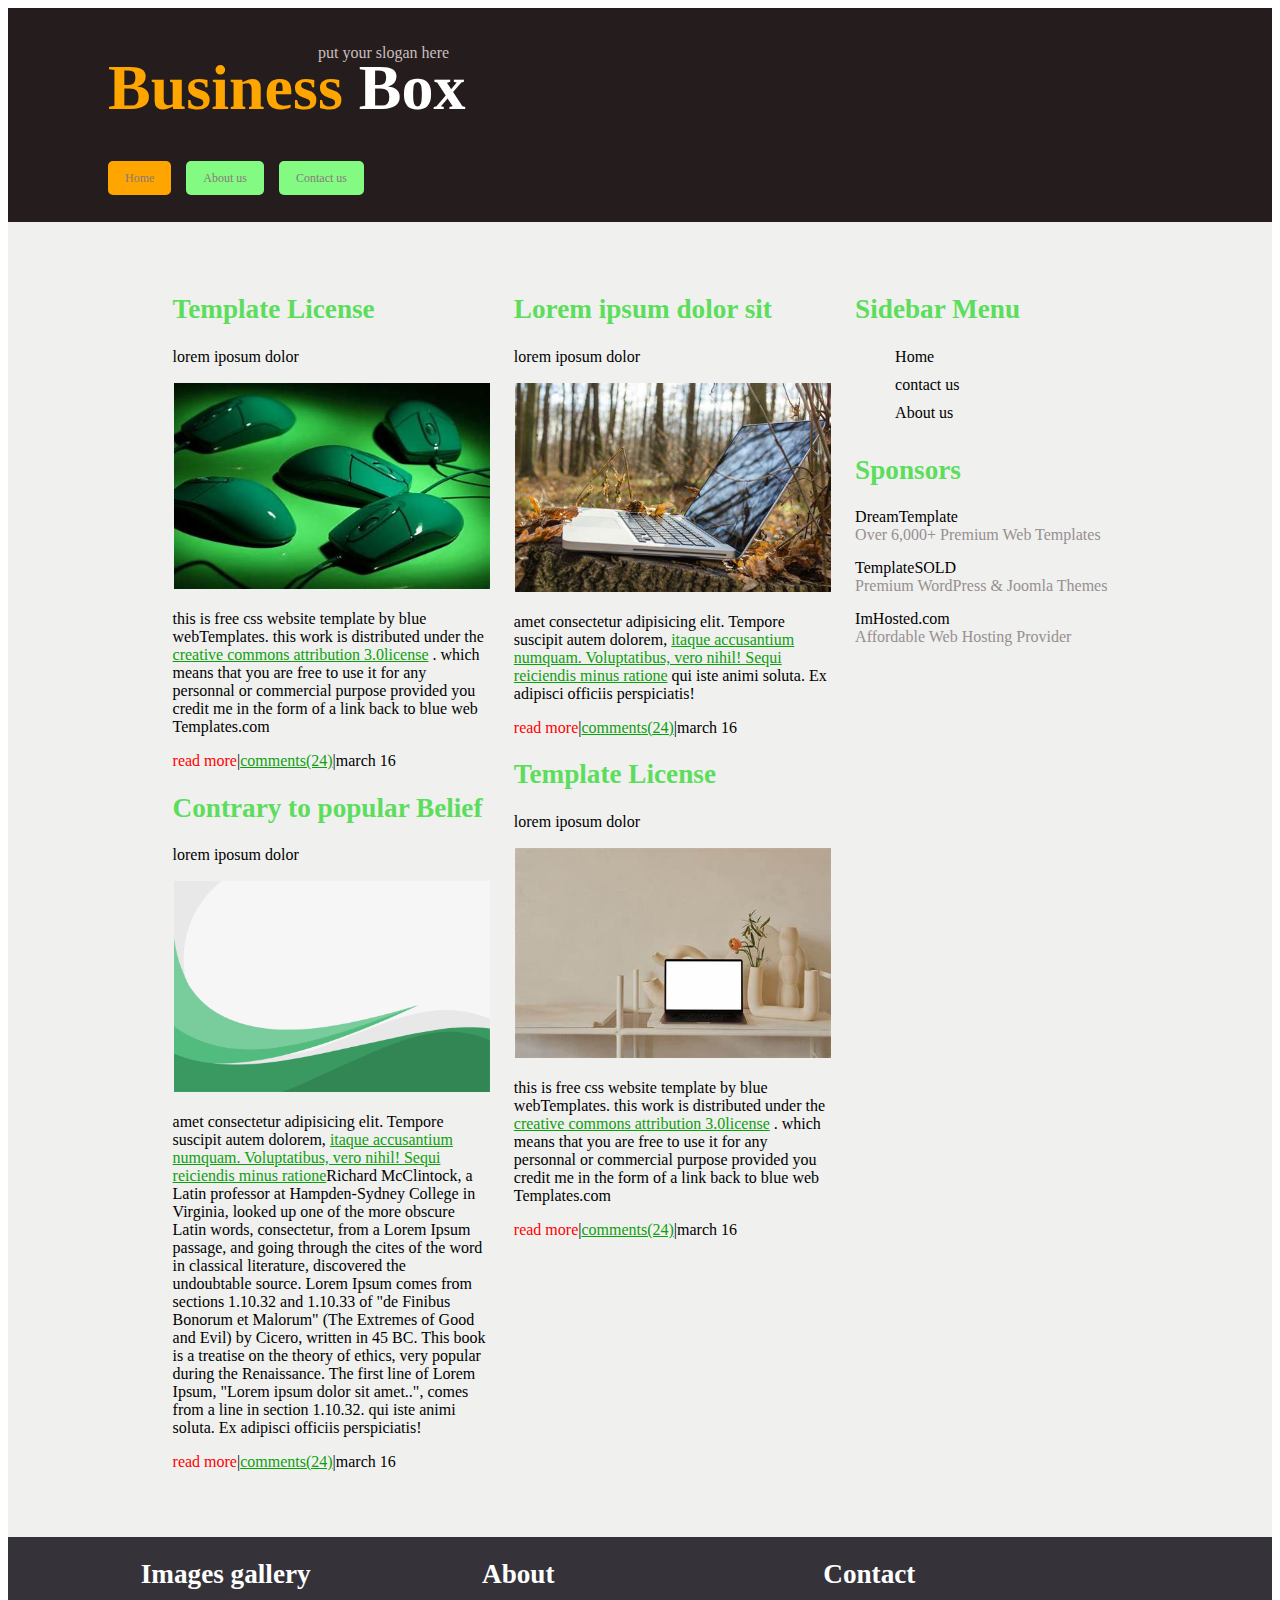
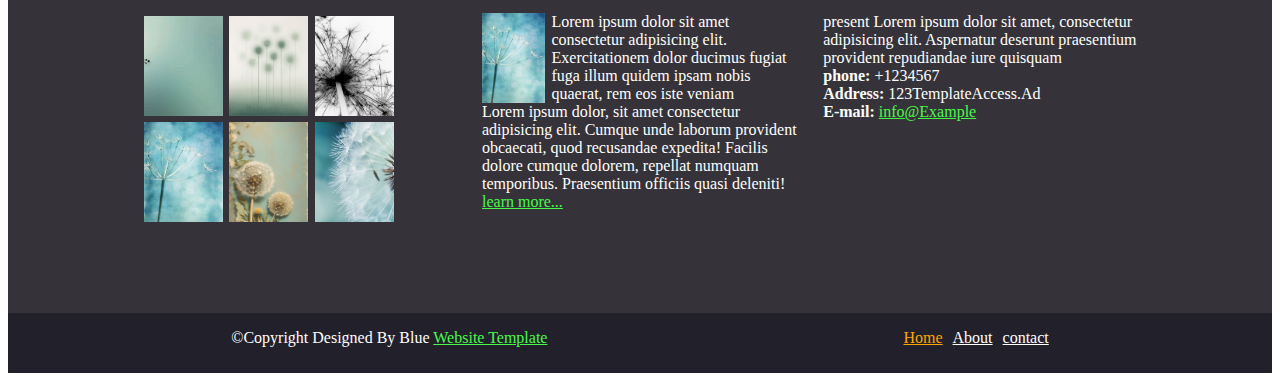
<file: index.html>
<!DOCTYPE html>
<html lang="en">
  <head>
    <meta charset="UTF-8" />
    <meta name="viewport" content="width=device-width, initial-scale=1.0" />
    <title>page1</title>
    <link rel="stylesheet" href="src/css/styles.css" />
  </head>
  <header>
    <div class="spaced">
      <p>put your slogan here</p>
      <h1><span class="orange">Business</span> Box</h1>
      <nav>
        <ul>
          <li><a class="currentpage" href="index.html">Home</a></li>
          <li><a href="src/HTML/about.html">About us</a></li>
          <li><a href="src/HTML/contact.html">Contact us</a></li>
        </ul>
      </nav>
    </div>
  </header>

  <body>
    <main>
      <div class="tobeflex">
        <article>
          <h2>Template License</h2>
          <p>lorem iposum dolor</p>
          <img src="src/images/as9.jpg" alt="" />
          <p>
            this is free css website template by blue webTemplates. this work is
            distributed under the
            <span class="green">creative commons attribution 3.0license</span> .
            which means that you are free to use it for any personnal or
            commercial purpose provided you credit me in the form of a link back
            to blue web Templates.com
          </p>
          <p>
            <span class="tobered">read more</span>|<span class="green"
              >comments(24)</span
            >|march 16
          </p>
          <h2>Contrary to popular Belief</h2>
          <p>lorem iposum dolor</p>
          <img src="src/images/as12.jpg" alt="" />
          <p>
            amet consectetur adipisicing elit. Tempore suscipit autem dolorem,
            <span class="green"
              >itaque accusantium numquam. Voluptatibus, vero nihil! Sequi
              reiciendis minus ratione</span
            >Richard McClintock, a Latin professor at Hampden-Sydney College in
            Virginia, looked up one of the more obscure Latin words,
            consectetur, from a Lorem Ipsum passage, and going through the cites
            of the word in classical literature, discovered the undoubtable
            source. Lorem Ipsum comes from sections 1.10.32 and 1.10.33 of "de
            Finibus Bonorum et Malorum" (The Extremes of Good and Evil) by
            Cicero, written in 45 BC. This book is a treatise on the theory of
            ethics, very popular during the Renaissance. The first line of Lorem
            Ipsum, "Lorem ipsum dolor sit amet..", comes from a line in section
            1.10.32. qui iste animi soluta. Ex adipisci officiis perspiciatis!
          </p>
          <p>
            <span class="tobered">read more</span>|<span class="green"
              >comments(24)</span
            >|march 16
          </p>
        </article>
        <article>
          <h2>Lorem ipsum dolor sit</h2>
          <p>lorem iposum dolor</p>
          <img src="src/images/as10.jpg" alt="" />
          <p>
            amet consectetur adipisicing elit. Tempore suscipit autem dolorem,
            <span class="green"
              >itaque accusantium numquam. Voluptatibus, vero nihil! Sequi
              reiciendis minus ratione</span
            >
            qui iste animi soluta. Ex adipisci officiis perspiciatis!
          </p>
          <p>
            <span class="tobered">read more</span>|<span class="green"
              >comments(24)</span
            >|march 16
          </p>
          <h2>Template License</h2>
          <p>lorem iposum dolor</p>
          <img src="src/images/as11.jpg" alt="" />
          <p>
            this is free css website template by blue webTemplates. this work is
            distributed under the
            <span class="green">creative commons attribution 3.0license</span> .
            which means that you are free to use it for any personnal or
            commercial purpose provided you credit me in the form of a link back
            to blue web Templates.com
          </p>
          <p>
            <span class="tobered">read more</span>|<span class="green"
              >comments(24)</span
            >|march 16
          </p>
        </article>
        <aside>
          <h2>Sidebar Menu</h2>
          <ul>
            <li>Home</li>

            <li>contact us</li>
            <li>About us</li>
          </ul>
          <h2>Sponsors</h2>
          <div class="container">
            <div class="items">
              <span>DreamTemplate</span>
              <p>Over 6,000+ Premium Web Templates</p>
            </div>

            <div class="items">
              <span>TemplateSOLD</span>
              <p>Premium WordPress & Joomla Themes</p>
            </div>

            <div class="items">
              <span>ImHosted.com</span>
              <p>Affordable Web Hosting Provider</p>
            </div>
          </div>
        </aside>
      </div>
    </main>
    <footer>
      <div class="tobbeflex">
        <article>
          <h2>Images gallery</h2>
          <div class="flex">
            <img src="src/images/as1.jpg" alt="" />
            <img src="src/images/as2.png" alt="" />
            <img src="src/images/as3.jpg" alt="" />
            <img src="src/images/as4.jpg" alt="" />
            <img src="src/images/as5.jpg" alt="" />
            <img src="src/images/as6.jpg" alt="" />
          </div>
        </article>
        <article class="art2">
          <h2>About</h2>
          <div class="tobbeflex">
            <img
              style="
                align-items: center;
                height: 90px;

                width: 20%;
                object-fit: cover;
              "
              src="src/images/as4.jpg"
              alt=""
            />
            <p>
              Lorem ipsum dolor sit amet consectetur adipisicing elit.
              Exercitationem dolor ducimus fugiat fuga illum quidem ipsam nobis
              quaerat, rem eos iste veniam
            </p>
          </div>
          <p class="top" style="padding-top: 0px">
            Lorem ipsum dolor, sit amet consectetur adipisicing elit. Cumque
            unde laborum provident obcaecati, quod recusandae expedita! Facilis
            dolore cumque dolorem, repellat numquam temporibus. Praesentium
            officiis quasi deleniti!
          </p>

          <span class="green"><u>learn more</u>...</span>
        </article>
        <article>
          <h2>Contact</h2>
          <p>
            present Lorem ipsum dolor sit amet, consectetur adipisicing elit.
            Aspernatur deserunt praesentium provident repudiandae iure quisquam
          </p>
          <p><strong>phone: </strong>+1234567</p>
          <p><strong>Address: </strong>123TemplateAccess.Ad</p>
          <p>
            <strong>E-mail: </strong><a class="green" href="#">info@Example</a>
          </p>
        </article>
      </div>

      <div class="bottom">
        <p>
          &copy;Copyright Designed By Blue
          <a
            href="https://www.bluewebtemplates.com/demos/businessbox/contact.html"
          >
            <span class="green">Website Template</span></a
          >
        </p>
        <ul>
          <li><a style="color: orange" href="index.html">Home</a></li>
          <li><a style="color: white" href="src/HTML/about.html">About</a></li>
          <li>
            <a style="color: white" href="src/HTML/contact.html">contact</a>
          </li>
        </ul>
      </div>
    </footer>
  </body>
</html>
</file>
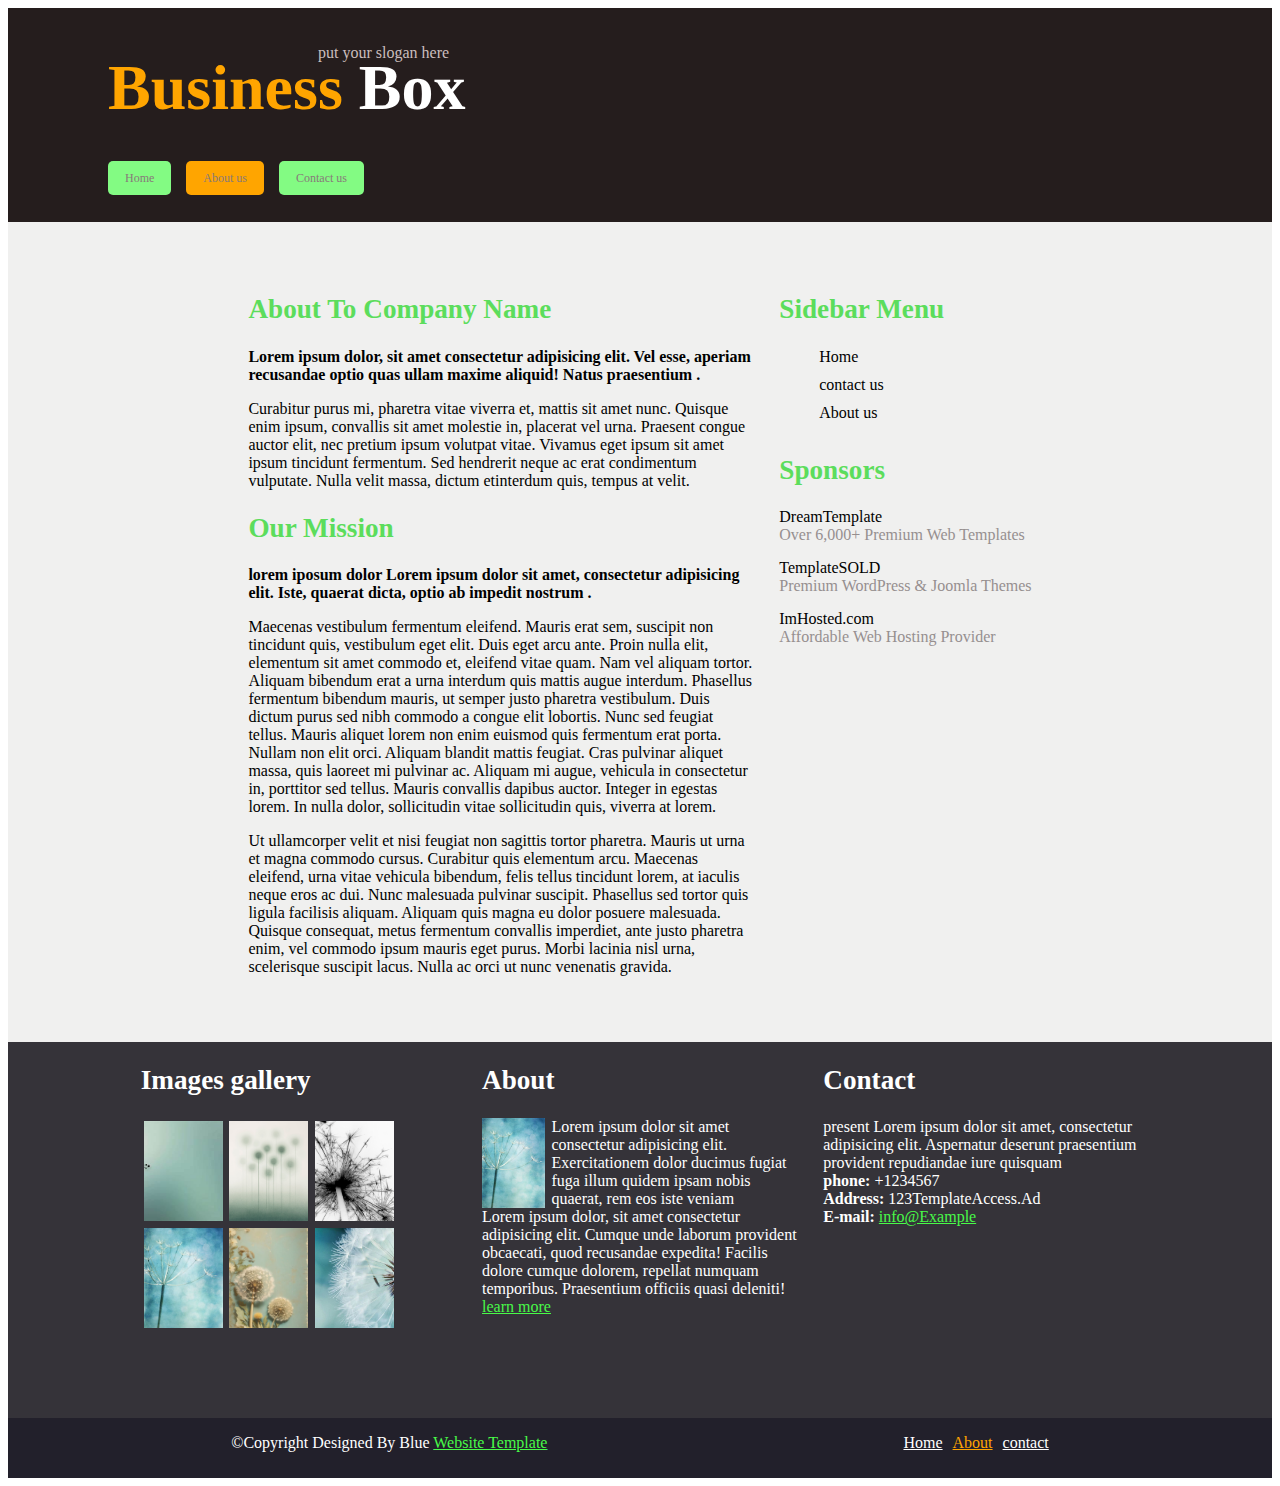
<file: src/HTML/about.html>
<!DOCTYPE html>
<html lang="en">
  <head>
    <meta charset="UTF-8" />
    <meta name="viewport" content="width=device-width, initial-scale=1.0" />
    <title>Document</title>
    <link rel="stylesheet" href="../css/styles.css" />
  </head>
  <body>
    <header>
      <div class="spaced">
        <p>put your slogan here</p>
        <h1><span class="orange">Business</span> Box</h1>
        <nav>
          <ul>
            <li><a href="../../index.html">Home</a></li>
            <li><a class="currentpage" href="about.html">About us</a></li>
            <li><a href="contact.html">Contact us</a></li>
          </ul>
        </nav>
      </div>
    </header>
    <main class="aboutmain">
      <article>
        <h2>About To Company Name</h2>
        <p>
          <strong>
            Lorem ipsum dolor, sit amet consectetur adipisicing elit. Vel esse,
            aperiam recusandae optio quas ullam maxime aliquid! Natus
            praesentium .</strong
          >
        </p>

        <p>
          Curabitur purus mi, pharetra vitae viverra et, mattis sit amet nunc.
          Quisque enim ipsum, convallis sit amet molestie in, placerat vel urna.
          Praesent congue auctor elit, nec pretium ipsum volutpat vitae. Vivamus
          eget ipsum sit amet ipsum tincidunt fermentum. Sed hendrerit neque ac
          erat condimentum vulputate. Nulla velit massa, dictum etinterdum quis,
          tempus at velit.
        </p>

        <h2>Our Mission</h2>
        <p>
          <strong
            >lorem iposum dolor Lorem ipsum dolor sit amet, consectetur
            adipisicing elit. Iste, quaerat dicta, optio ab impedit nostrum
            .</strong
          >
        </p>

        <p>
          Maecenas vestibulum fermentum eleifend. Mauris erat sem, suscipit non
          tincidunt quis, vestibulum eget elit. Duis eget arcu ante. Proin nulla
          elit, elementum sit amet commodo et, eleifend vitae quam. Nam vel
          aliquam tortor. Aliquam bibendum erat a urna interdum quis mattis
          augue interdum. Phasellus fermentum bibendum mauris, ut semper justo
          pharetra vestibulum. Duis dictum purus sed nibh commodo a congue elit
          lobortis. Nunc sed feugiat tellus. Mauris aliquet lorem non enim
          euismod quis fermentum erat porta. Nullam non elit orci. Aliquam
          blandit mattis feugiat. Cras pulvinar aliquet massa, quis laoreet mi
          pulvinar ac. Aliquam mi augue, vehicula in consectetur in, porttitor
          sed tellus. Mauris convallis dapibus auctor. Integer in egestas lorem.
          In nulla dolor, sollicitudin vitae sollicitudin quis, viverra at
          lorem.
        </p>
        <p>
          Ut ullamcorper velit et nisi feugiat non sagittis tortor pharetra.
          Mauris ut urna et magna commodo cursus. Curabitur quis elementum arcu.
          Maecenas eleifend, urna vitae vehicula bibendum, felis tellus
          tincidunt lorem, at iaculis neque eros ac dui. Nunc malesuada pulvinar
          suscipit. Phasellus sed tortor quis ligula facilisis aliquam. Aliquam
          quis magna eu dolor posuere malesuada. Quisque consequat, metus
          fermentum convallis imperdiet, ante justo pharetra enim, vel commodo
          ipsum mauris eget purus. Morbi lacinia nisl urna, scelerisque suscipit
          lacus. Nulla ac orci ut nunc venenatis gravida.
        </p>
      </article>
      <aside>
        <h2>Sidebar Menu</h2>
        <ul>
          <li>Home</li>

          <li>contact us</li>
          <li>About us</li>
        </ul>
        <h2>Sponsors</h2>
        <div class="container">
          <div class="items">
            <span>DreamTemplate</span>
            <p>Over 6,000+ Premium Web Templates</p>
          </div>

          <div class="items">
            <span>TemplateSOLD</span>
            <p>Premium WordPress & Joomla Themes</p>
          </div>

          <div class="items">
            <span>ImHosted.com</span>
            <p>Affordable Web Hosting Provider</p>
          </div>
        </div>
      </aside>
    </main>

    <footer>
      <div class="tobbeflex">
        <article>
          <h2>Images gallery</h2>
          <div class="flex">
            <img src="../images/as1.jpg" alt="" />
            <img src="../images/as2.png" alt="" />
            <img src="../images/as3.jpg" alt="" />
            <img src="../images/as4.jpg" alt="" />
            <img src="../images/as5.jpg" alt="" />
            <img src="../images/as6.jpg" alt="" />
          </div>
        </article>
        <article>
          <h2>About</h2>
          <div class="tobbeflex">
            <img
              style="
                align-items: center;
                height: 90px;

                width: 20%;
                object-fit: cover;
              "
              src="../images/as4.jpg"
              alt=""
            />
            <p>
              Lorem ipsum dolor sit amet consectetur adipisicing elit.
              Exercitationem dolor ducimus fugiat fuga illum quidem ipsam nobis
              quaerat, rem eos iste veniam
            </p>
          </div>
          <p>
            Lorem ipsum dolor, sit amet consectetur adipisicing elit. Cumque
            unde laborum provident obcaecati, quod recusandae expedita! Facilis
            dolore cumque dolorem, repellat numquam temporibus. Praesentium
            officiis quasi deleniti!
          </p>

          <span class="green"><u>learn more</u></span>
        </article>
        <article>
          <h2>Contact</h2>
          <p>
            present Lorem ipsum dolor sit amet, consectetur adipisicing elit.
            Aspernatur deserunt praesentium provident repudiandae iure quisquam
          </p>
          <p><strong>phone: </strong>+1234567</p>
          <p><strong>Address: </strong>123TemplateAccess.Ad</p>
          <p>
            <strong>E-mail: </strong><a class="green" href="#">info@Example</a>
          </p>
        </article>
      </div>

      <div class="bottom">
        <p>
          &copy;Copyright Designed By Blue
          <a
            href="https://www.bluewebtemplates.com/demos/businessbox/contact.html"
          >
            <span class="green">Website Template</span></a
          >
        </p>
        <ul>
          <li><a style="color: white" href="../../index.html">Home</a></li>
          <li><a style="color: orange" href="about.html">About</a></li>
          <li>
            <a style="color: white" href="contact.html">contact</a>
          </li>
        </ul>
      </div>
    </footer>
  </body>
</html>
</file>
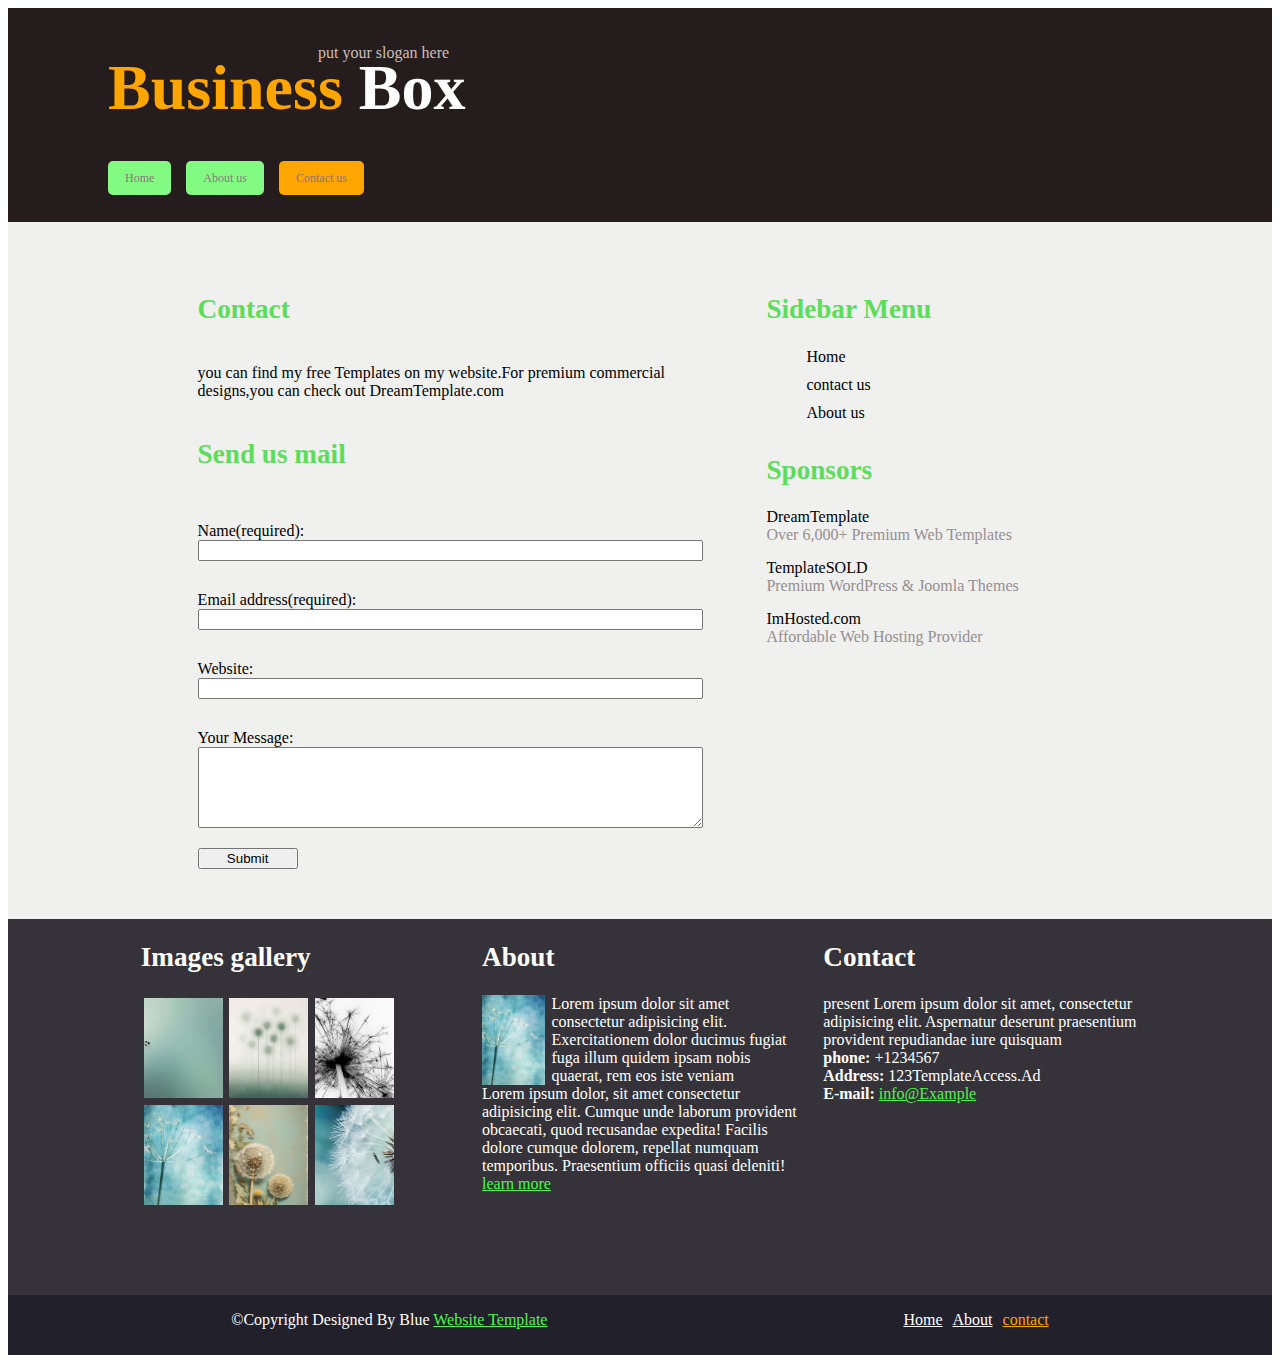
<file: src/HTML/contact.html>
<!DOCTYPE html>
<html lang="en">
  <head>
    <meta charset="UTF-8" />
    <meta name="viewport" content="width=device-width, initial-scale=1.0" />
    <title>Document</title>
    <link rel="stylesheet" href="../css/styles.css" />
  </head>
  <body>
    <header>
      <div class="spaced">
        <p>put your slogan here</p>
        <h1><span class="orange">Business</span> Box</h1>
        <nav>
          <ul>
            <li><a href="../../index.html">Home</a></li>
            <li><a href="about.html">About us</a></li>
            <li><a class="currentpage" href="contact.html">Contact us</a></li>
          </ul>
        </nav>
      </div>
    </header>
    <main class="contactmain">
      <article class="fx">
        <h2>Contact</h2>
        <p>
          you can find my free Templates on my website.For premium commercial
          designs,you can check out DreamTemplate.com
        </p>

        <h2>Send us mail</h2>
        <form class="fxx">
          <label>Name(required):</label>
          <input type="text" required />

          <label>Email address(required):</label>
          <input type="email" required />

          <label>Website:</label>
          <input type="text" />

          <label>Your Message:</label>
          <textarea rows="5"></textarea>

          <button class="submit" type="submit">Submit</button>
        </form>
      </article>
      <aside>
        <h2>Sidebar Menu</h2>
        <ul>
          <li>Home</li>

          <li>contact us</li>
          <li>About us</li>
        </ul>
        <h2>Sponsors</h2>
        <div class="container">
          <div class="items">
            <span>DreamTemplate</span>
            <p>Over 6,000+ Premium Web Templates</p>
          </div>

          <div class="items">
            <span>TemplateSOLD</span>
            <p>Premium WordPress & Joomla Themes</p>
          </div>

          <div class="items">
            <span>ImHosted.com</span>
            <p>Affordable Web Hosting Provider</p>
          </div>
        </div>
      </aside>
    </main>

    <footer>
      <div class="tobbeflex">
        <article>
          <h2>Images gallery</h2>
          <div class="flex">
            <img src="../images/as1.jpg" alt="" />
            <img src="../images/as2.png" alt="" />
            <img src="../images/as3.jpg" alt="" />
            <img src="../images/as4.jpg" alt="" />
            <img src="../images/as5.jpg" alt="" />
            <img src="../images/as6.jpg" alt="" />
          </div>
        </article>
        <article>
          <h2>About</h2>
          <div class="tobbeflex">
            <img
              style="
                align-items: center;
                height: 90px;

                width: 20%;
                object-fit: cover;
              "
              src="../images/as4.jpg"
              alt=""
            />
            <p>
              Lorem ipsum dolor sit amet consectetur adipisicing elit.
              Exercitationem dolor ducimus fugiat fuga illum quidem ipsam nobis
              quaerat, rem eos iste veniam
            </p>
          </div>
          <p>
            Lorem ipsum dolor, sit amet consectetur adipisicing elit. Cumque
            unde laborum provident obcaecati, quod recusandae expedita! Facilis
            dolore cumque dolorem, repellat numquam temporibus. Praesentium
            officiis quasi deleniti!
          </p>

          <span class="green"><u>learn more</u></span>
        </article>
        <article>
          <h2>Contact</h2>
          <p>
            present Lorem ipsum dolor sit amet, consectetur adipisicing elit.
            Aspernatur deserunt praesentium provident repudiandae iure quisquam
          </p>
          <p><strong>phone: </strong>+1234567</p>
          <p><strong>Address: </strong>123TemplateAccess.Ad</p>
          <p>
            <strong>E-mail: </strong><a class="green" href="#">info@Example</a>
          </p>
        </article>
      </div>

      <div class="bottom">
        <p>
          &copy;Copyright Designed By Blue
          <a
            href="https://www.bluewebtemplates.com/demos/businessbox/contact.html"
          >
            <span class="green">Website Template</span></a
          >
        </p>
        <ul>
          <li><a style="color: white" href="../../index.html">Home</a></li>
          <li><a style="color: white" href="about.html">About</a></li>
          <li>
            <a style="color: orange" href="contact.html">contact</a>
          </li>
        </ul>
      </div>
    </footer>
  </body>
</html>
</file>
<file: src/css/styles.css>
/*header*/
header{
    padding: 20px 0px;
    position: relative;
    display: flex;
    flex-direction: column;
    width: 100%;
    height: auto;
    background-color: rgb(37, 29, 29)
}
h1{
   left: 100px;
    margin-top: 13px;
    color: white;
    font-size: 4em;
    font-weight: 15px;
    }
header p{
    position: absolute;
    top: 20px;
    left: 190px;
    color: rgb(203, 190, 190);
}
.orange{
    color: orange;
}
header ul{
    list-style: none;
    display: flex;
    padding: 0;
    gap: 15px;
    left: 100px;
    top: 200px;
}
.currentpage{
    background-color: orange;
}
header ul li a{
    font-size: 12px;
    text-decoration: none;
    padding: 10px 17px;
    background-color: rgb(131, 251, 131);
    color: rgb(136, 122, 122);
    border-radius: 5px;
    transition: backgroundcolor 0.3s ease;
}
.spaced h1{
    padding-top: 10px;
}
.spaced{
    margin-left: 100px;
}
.spaced p{
    padding-left: 120px;
    
}
header ul li a:hover{
    background-color: orange;
}
header ul li.active{
    background-color: orange;
}
ul{
    list-style:none;
    gap: 15px;
    text-decoration: none;
}
.tobeflex{
    display: flex;
    justify-content: center;
    gap: 2%;

}
.tobeflex article{
    width: 25%;
}
.tobeflex img{
    width: 100%;
    height: auto;
 
}
article{
    text-align: start;
}
h2{
   
    font-size: 1.7em;
    font-weight: 400px;
    color: rgb(92, 221, 92);
}
main{
    background-color: rgb(240, 240, 239);
}
/*to make some texts red*/
.tobered{
    color: red;
}/*to make some lines green in footer and main section*/
footer .green{
    color: rgb(72, 250, 72);
    text-decoration: underline;
}
main .green{
    color: rgb(13, 160, 13);
    text-decoration: underline;
}
/*to edit the aside*/
aside ul li{
    padding-bottom: 10px;
}
.container{
    color: rgb(150, 143, 143);
}
.items p{
    margin: 0px;
}
.items{
    margin-bottom: 15px;
}
.items span{
    color: black;
}
main{
    padding-top: 50px;
   padding-bottom: 50px;
}
/*the first footer part tobbeflex*/
.tobbeflex{
    display: flex;
    justify-content: center;
    gap: 2%;
}
.tobbeflex article{
    width: 25%;
   
}
.top{
    padding-top: 0px;
}
main img{
    border-color: black;
    padding: 1px;
}
footer{
    background-color: rgb(53, 51, 57);
    width: 100%;
    color: white;
}
footer article p{
    margin: 0px;
}
footer h2{
    color: white;
}
/*the minimum footer partcss*/
.bottom{
    display: flex;
    background-color: rgb(34, 32, 43);
     height: 60px; 
     width: 100%;
    justify-content: center;
    gap: 25%;
    text-align: center;
    color: white;
}
.bottom ul{
    color: white;
    display: flex;
    gap: 10px;
    text-decoration: none;
   
}
/*flex-wrap used for the 6 images in the footer first section*/
.flex{
    
    display: flex;
    flex-wrap: wrap;
}
.flex img{
    width: 25%;
    height: 50%;
    object-fit: cover;
    padding: 1%;
}
.flex{
    height: 200px;
    margin-bottom: 100px;
}
.aboutmain{
    gap: 2%;
    display: flex;
    
    justify-content: center;
}
.aboutmain article{
    width: 40%;
}
/*contact page ------to display flex in column*/
.fx{
    display: flex;
    flex-direction: column;
}
.fxx{
    display: flex;
    flex-direction: column;
}
/*contact page main section*/
.contactmain{
    padding-top: 50px;
    padding-bottom: 50px;
    display: flex;
    justify-content: center;
    gap: 5%;
}
.contactmain article{
    width: 40%;
}
.contactmain aside{
    width: 25%;
}
.contactmain form label{
    margin-top: 30px;
}
.submit{
    width: 100px;
    margin-top: 20px;
}
</file>
